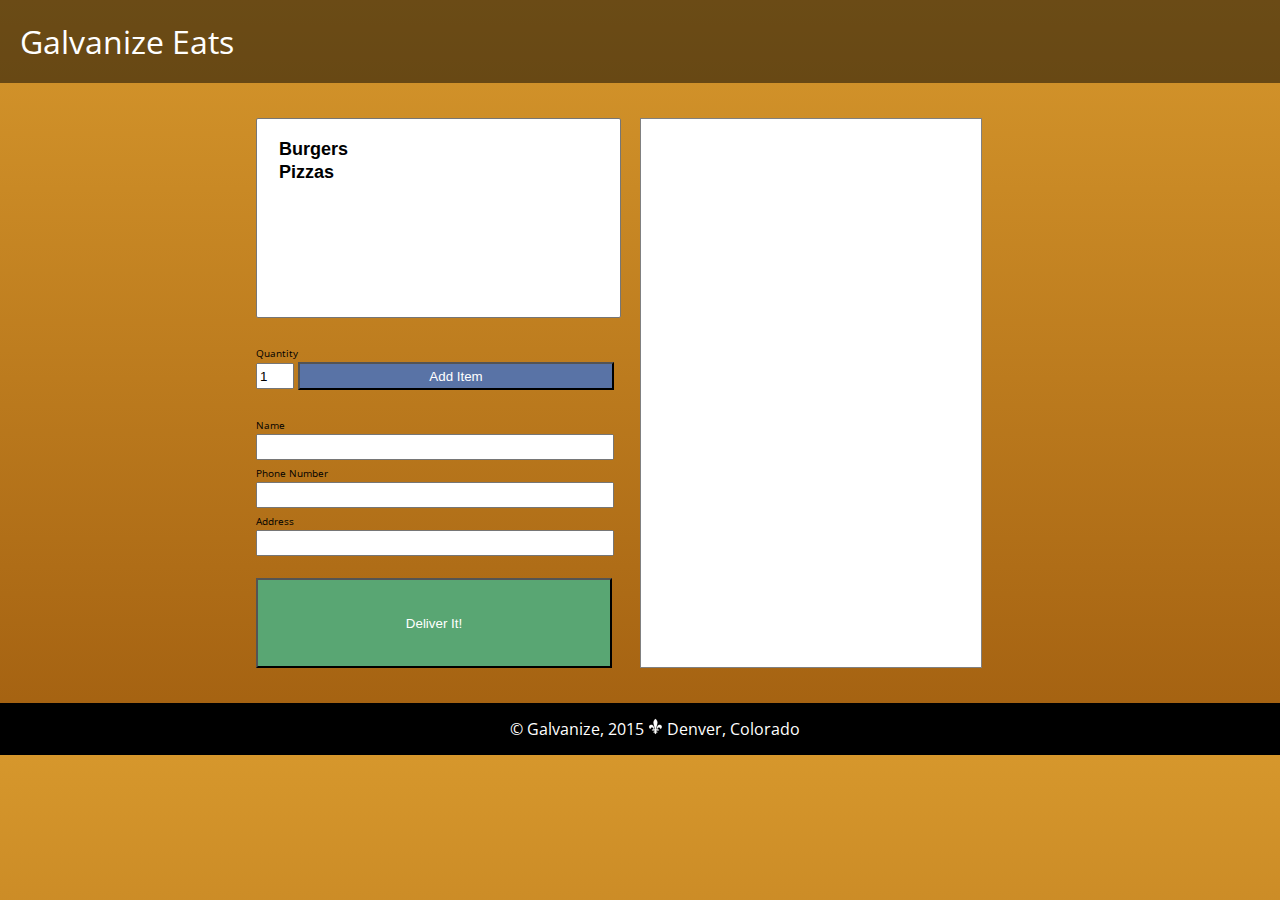
<file: public/app/pages/orders.html>
<!DOCTYPE html>
<html>
   <head>
      <meta charset="utf-8">
      <title>Order Online</title>
      <link href='https://fonts.googleapis.com/css?family=Open+Sans:400,800' rel='stylesheet' type='text/css'>
      <link href="orders.css" rel="stylesheet" type="text/css">
   </head>
   <body>
      <header class="topHeader">
         Galvanize Eats
      </header>
      <main>
         <div id="theMenu">
            <form id="menuForm">
               <select id="eatThisMenu" name="menu" multiple>
                  <option id="bburgers" class="bbbold" value="Burgers" disabled="disabled">Burgers</option>
                  <option id="pizzas" class="bbbold" value="Pizzas" disabled="disabled">Pizzas</option>
               </select>
               <br><br>
               <label for="qty">Quantity </label><br><input type="number" id="qty" value="1" min="1" max="99" style="width:30px;height:20px;">
               <button type="button" id="addToOrder" style="width:316px;height:28px;">Add Item</button><br><br>
               <label for="name">Name </label><br><input type="text" name="name" style="width:350px;height:20px;"><br>
               <label for="phone">Phone Number </label><br><input type="text" name="phone" style="width:350px;height:20px;"><br>
               <label for="phone">Address </label><br><input type="text" name="address" style="width:350px;height:20px;"><br><br>
               <button type="button" id="deliverIt" style="width:356px;height:90px;">Deliver It!</button>
            </form>
         <div id="yerOrder">
            <table id="putAllTheOrderHere">

            </table>
            <table id="theDeets">
               <tr>
                  <td>
                     Subtotal
                  </td>
                  <td>
                     $<span id="orderSubtotal"></span>
                  </td>
               </tr>
               <tr>
                  <td>
                     Tax
                  </td>
                  <td>
                     $<span id="orderTax"></span>
                  </td>
               </tr>
               <tr class="bbbold">
                  <td>
                     Grand Total
                  </td>
                  <td>
                     $<span id="orderGrandTotal"></span>
                  </td>
               </tr>
            </table>
         </div>
      </div>
      </main>
      <footer>&#169; Galvanize, 2015 <img src="../../media/fleur.png" width="15px"> Denver, Colorado</footer>
      <script type="text/javascript" src="https://code.jquery.com/jquery-2.1.4.js"></script>
      <script type="text/javascript" src="orders.js"></script>
   </body>
</html>
</file>
<file: public/app/pages/orders.css>
* {
   /*border: 2px solid red;*/
}
body {
   /*background: black;*/
   box-sizing: border-box;
   overflow: auto;
   margin: 0;
   background-image: linear-gradient( #d6972c, #a25f10 );
   font-family: 'Open Sans', sans-serif;
}

main {
   overflow: auto;
   padding: 35px 20%;
}

footer {
   background-color: black;
   color: white;
   text-align: center;
   padding: 15px;
   width: 100%;
}

label {
   font-size: 10px;
}

.topHeader {
   background-color: rgba( 0, 0, 0, 0.5);
   color: white;
   font-size: 2em;
   padding: 20px;
}

.bbbold {
   font-size: 18px;
   font-weight: 800;
   color: black;
}

#yerOrder {
   float: left;
   background-color: white;
   width: 39%;
   min-height: 508px;
   border: 1px solid grey;
   display: inline-block;
   padding: 20px;
   font-size: 20px;

}

#putAllTheOrderHere {
   width: 100%;
}

#eatThisMenu {
   width: 95%;
   min-height: 200px;
   font-size: 20px;
   padding: 20px;
   overflow: scroll;
}

#menuForm {
   width: 50%;
   float: left;
}

#theMenu {
   width: 100%;
}

#theDeets {
   opacity: 0.0;
   font-size: 14px;
   width: 100%;
   margin-top: 20px;
}

#addToOrder {
   background-color: #5973a6;
   color: white;
}

#deliverIt {
   background-color: #59a673;
   color: white;
}

#addToOrder:hover {
   background-color: #6a81af;
}

#deliverIt:hover {
   background-color: #6aaf81;
}
</file>
